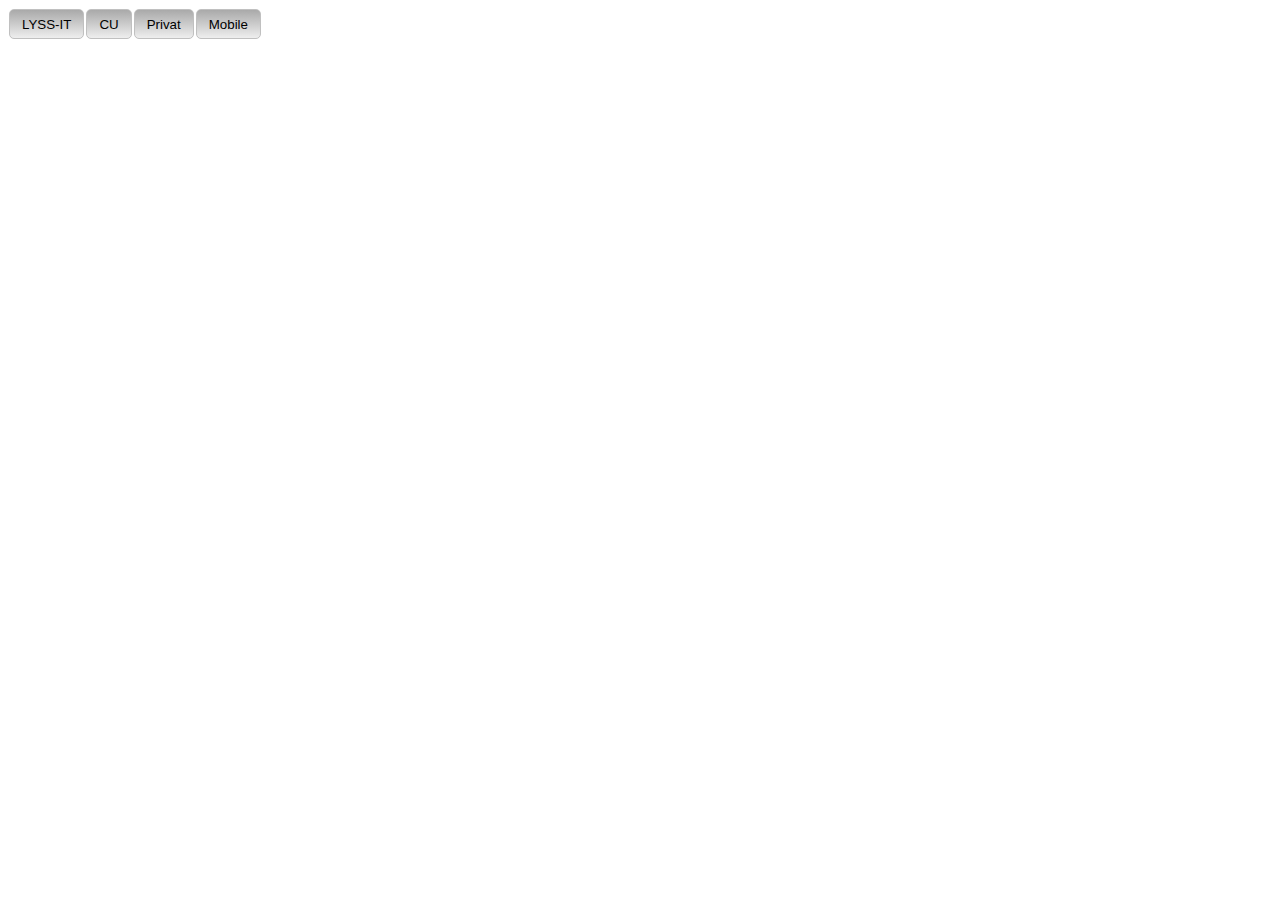
<file: index.html>
<!DOCTYPE html>
<html>
  <head>
		<meta charset="utf-8">
		<meta name="viewport" content="width=device-width, initial-scale=1.0, user-scalable=no">
    <style>
      body {
          font-family: monospace;
          font-size: 15pt;
      }
      svg {
          width: 250px;
          height: 250px;
      }
      input, select, textarea {
          margin: 1px;
          padding: 5px;
          border:1px solid #cccccc;
      }
      input[type="button"] {
          height: 30px;
          border-radius: 5px;
          border: 1px solid silver;
          padding: 0px 12px;
          background-image: linear-gradient(darkgray, #EEEEEE);
          display: inline-block;
          cursor: pointer;
      }
    </style>
  </head>
  <body>
    <div id='hpDiv'></div>
    <script src="pub/QRCode.js"></script>
    <script>
        var app = Elm.MyQRCode.init({node : document.getElementById('hpDiv')});
    </script>
  </body>
</html>
</file>
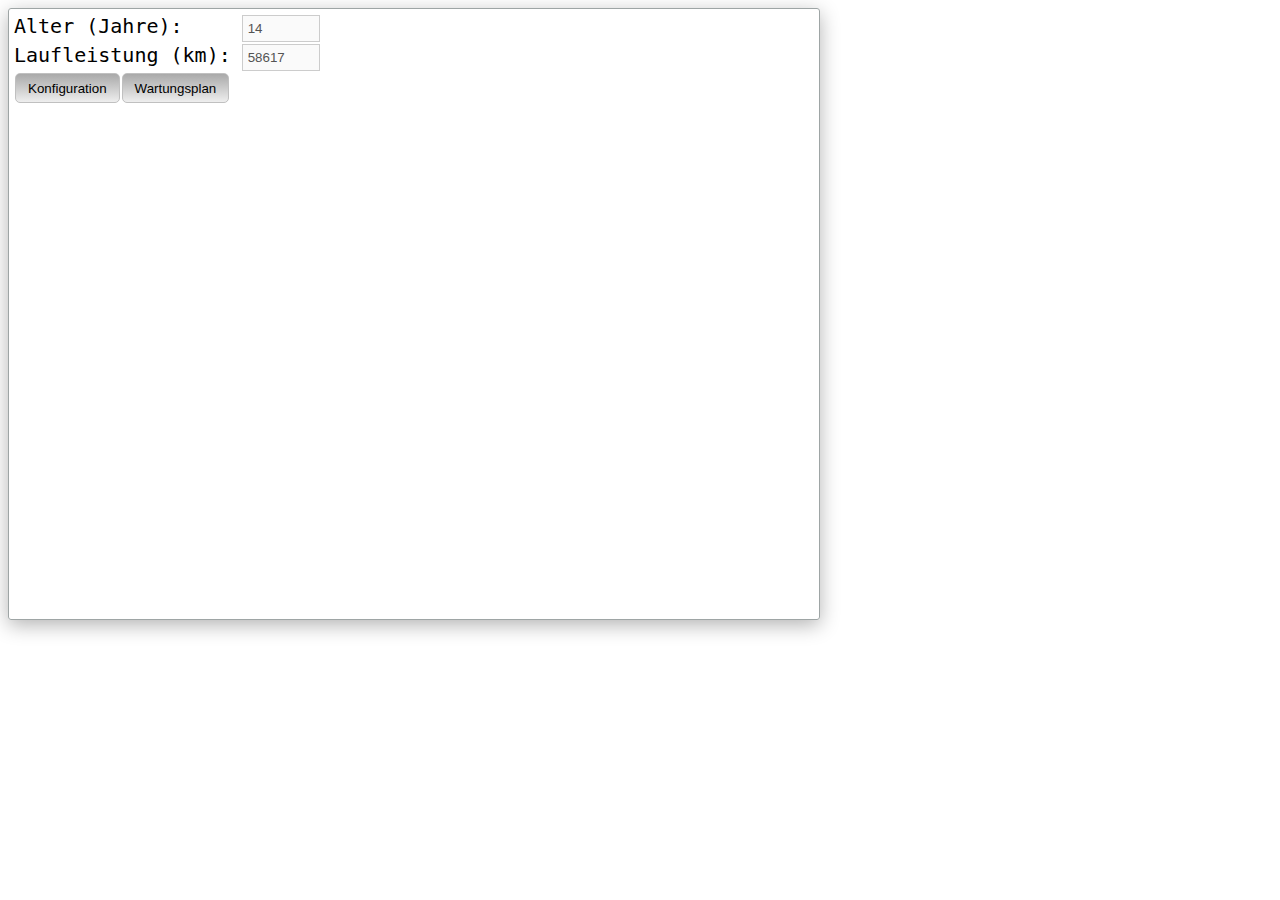
<file: html/index.html>
<!DOCTYPE html>
<html>
  <head>
		<meta charset="utf-8">
		<meta name="viewport" content="width=device-width, initial-scale=1.0, user-scalable=no">
		<link href="pub/screen.css" type="text/css" rel="stylesheet" />
  </head>
  <body id="app">
    <div id='hpDiv'></div>
    <script src="pub/ServiceR1200R.js"></script>
    <script>
        var app = Elm.ServiceR1200R.init({node : document.getElementById('hpDiv')});
        app.ports.pushDataToStore.subscribe(function (transferObj) {
          var config = transferObj[0];
          var spList = transferObj[1];
          var isInitialize = transferObj[2];
          if(!isInitialize) {
              window.localStorage.setItem('ServiceR1200R', JSON.stringify({"config":config, "spList":spList }));
          }
          var transferObj = JSON.parse(window.localStorage.getItem('ServiceR1200R'));
          if(transferObj !== null) {
            var config = transferObj.config;
            var spList = transferObj.spList;
          }
        	var min=10000;
          var max=2147483647;
          var random = Math.floor(Math.random() * (+max - +min)) + +min;
          app.ports.setDataFromStore.send([random, config, spList]);
        });
    </script>
  </body>
</html>
</file>
<file: html/pub/screen.css>
@media print {
    .no-print, .no-print * {
        display: none !important;
    }
    body {
        font-size: 9pt !important;
    }
    .appDiv {
      height: 100% !important;
      border-style: none !important;
      box-shadow: none !important;
    }
    .planDiv {
      height: 100% !important;
    }
    ol {
      height: 100% !important;
    }
}

.appDiv {
  width: 800px;
  height: 600px;
  -webkit-border-radius: 3px;
  -moz-border-radius: 3px;
  -ms-border-radius: 3px;
  -o-border-radius: 3px;
  border-radius: 3px;
  -webkit-box-shadow: 0px 5px 20px rgba(0,0,0,0.3);
  -moz-box-shadow: 0px 5px 20px rgba(0,0,0,0.3);
  -ms-box-shadow: 0px 5px 20px rgba(0,0,0,0.3);
  -o-box-shadow: 0px 5px 20px rgba(0,0,0,0.3);
  box-shadow: 0px 5px 20px rgba(0,0,0,0.3);
  border: 1px solid #9ea5a5;
  padding: 5px;
}

.planDiv {
  height: 500px;
}

.configListDiv{
  overflow-y: auto;
  height: 470px;
}

.formBG {
	z-index: 1010;
    position: fixed;
    top: 0;
    left: 0;
    width: 100%;
    height: 100%;
}

.formDiv {
  background-color: #fff;
  margin: 20px;
  padding: 15px;
  -webkit-border-radius: 8px;
  -moz-border-radius: 8px;
  -ms-border-radius: 8px;
  -o-border-radius: 8px;
  border-radius: 8px;
  -webkit-box-shadow: 0px 5px 20px rgba(0,0,0,0.3);
  -moz-box-shadow: 0px 5px 20px rgba(0,0,0,0.3);
  -ms-box-shadow: 0px 5px 20px rgba(0,0,0,0.3);
  -o-box-shadow: 0px 5px 20px rgba(0,0,0,0.3);
  box-shadow: 0px 5px 20px rgba(0,0,0,0.3);
  width: 750px;
  height: 550px;
  border: 2px solid #a6b3b3;
  overflow-y: auto;
}

.confirmDiv {
  background-color: #fff;
  margin: 150px;
  padding: 15px;
  -webkit-border-radius: 8px;
  -moz-border-radius: 8px;
  -ms-border-radius: 8px;
  -o-border-radius: 8px;
  border-radius: 8px;
  -webkit-box-shadow: 0px 5px 20px rgba(0,0,0,0.3);
  -moz-box-shadow: 0px 5px 20px rgba(0,0,0,0.3);
  -ms-box-shadow: 0px 5px 20px rgba(0,0,0,0.3);
  -o-box-shadow: 0px 5px 20px rgba(0,0,0,0.3);
  box-shadow: 0px 5px 20px rgba(0,0,0,0.3);
  width: 500px;
  height: 50px;
  border: 2px solid #a6b3b3;
}

.formDivRow {
  border-top: black solid 1pt;
  padding-top: 5px;
  margin-top: 5px;
}

body {
  font-family: monospace;
  font-size: 15pt;
}

input, select, textarea {
  margin: 1px;
  padding: 5px;
  border:1px solid #cccccc;
}

input[type="number"] {
  width: 50pt;
}

input[type="text"], input[type="password"], select {
  background-clip: padding-box;
  border: 1px solid #cccccc;
  padding: 4px ;
}

input[type="url"] {
  width: 60%;
}

ul label {
    width: 60px;
}

label {
  width: 170pt;
  display: inline-block;
}

input[type="button"] {
  height: 30px;
  border-radius: 5px;
  border: 1px solid silver;
  padding: 0px 12px;
  background-image: linear-gradient(darkgray, #EEEEEE);
  display: inline-block;
  cursor: pointer;
}

ol {
  overflow-y: auto;
  height: 420px;
}

ol ul li {
  height: 30px;
}
ol ul {
  padding-left: 20px;
  list-style: none;
  padding-bottom: 20px;
}
ol ul li:before {
  content: "❏";
  font-size: 2em;
  margin-left: -18px;
  padding-right: 10px;
}
</file>
